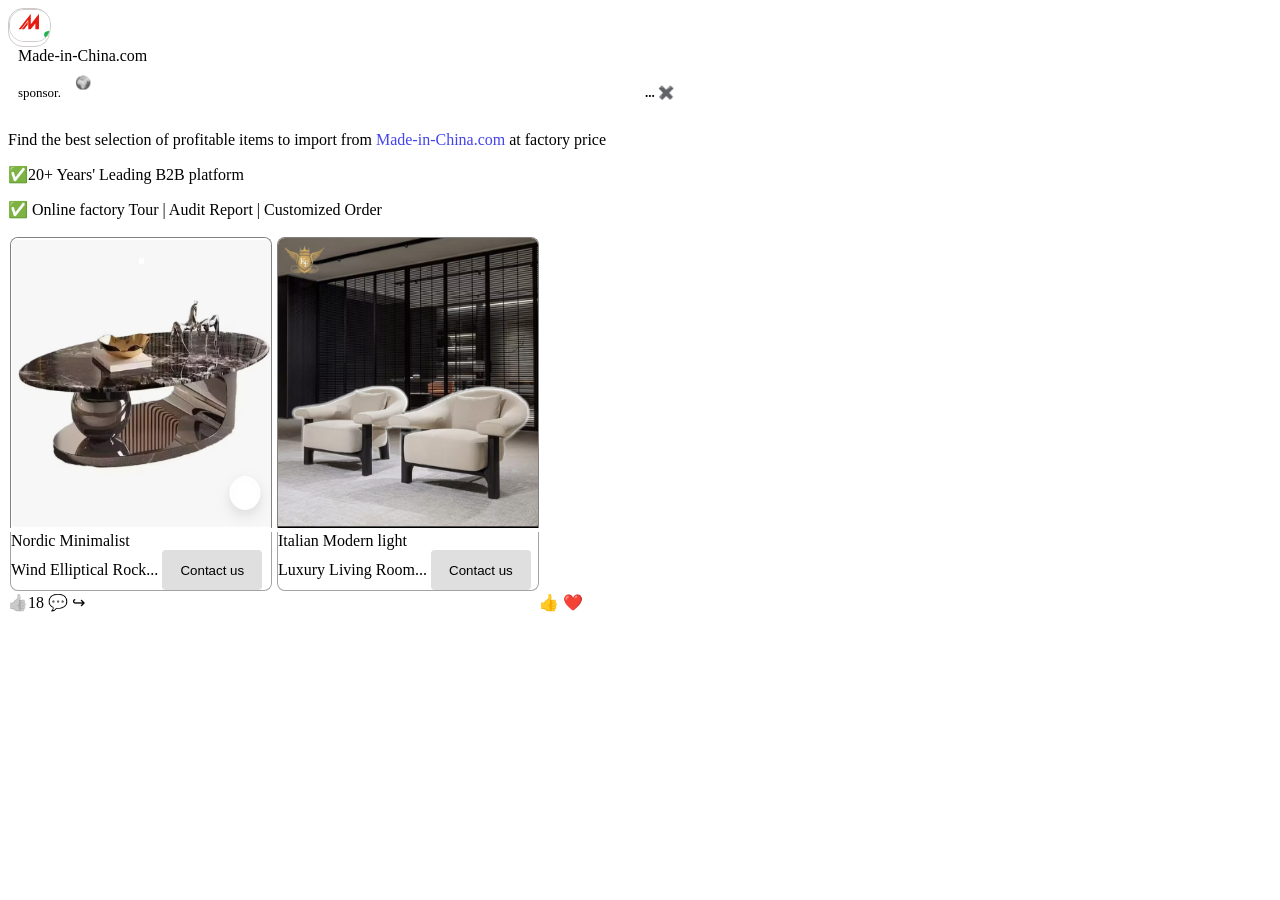
<file: Project 1/index.html>
<!DOCTYPE html>
<html lang="en">
<head>
    <meta charset="UTF-8">
    <meta name="viewport" content="width=device-width, initial-scale=1.0">
    <meta name="decription" content="used to purchase household furnitures
     making you to purchase
     quality and beautiful furnitures from the confort of your home">
     <title>Project 1</title>
     <link rel="stylesheet" href="style.css">
</head>
<body>
    <div class="logo 1">  
        <img class="logo" src="image/image.png">
    </div>
    <div class="name">
     Made-in-China.com 
    </div>
    <div class="sponsor">sponsor.<span class="globe">&#127757;</span>
    <span class="how"> <B>... ✖️ </B></span>
    </div>
    <p>Find the best selection of profitable items to import from 
        <span class="Div-1"> Made-in-China.com</span>
        at factory price
    </p>
        <p>&#x2705;20+ Years' Leading B2B platform</p>
        <p>&#x2705; Online factory Tour | Audit Report | Customized Order</p>
  </div>
 <div class="HTML">
        <div class="div-2">
            <img class="img-1" src="image/image_1.png">
            <div>
            <div class="border">
                Nordic Minimalist
            <br/>
            Wind Elliptical Rock...
            
            <span>
                <button class="button">Contact us</button>
            </span>
            </div>
            </div>
        </div>
        <div class="div-2">
            <img class="img-2" src="image/image_2.png">
            
            <div class="border-2">
                Italian Modern light
            <br/>
            Luxury Living Room...
            <span>
            <button class="button">Contact us</button>
            </span>
            </div>
        </div>
 </div>
 <span>
        <span class="emojis"> &#128077;18 &#128172; &#x21AA;</span>
        
            <span class="thumb">👍 ❤️</span>
 </span>
</body>
</html>
</file>
<file: Project 1/style.css>
.logo{
    width: 40px;
    border-radius: 15px;
    border: 1px solid #3498db;
    border-color: rgb(207, 203, 203);
    padding: auto;
}
.name{
    font: size 18px; 
    font-weight: 500;
    color: black;
    margin-left: 10px;
    margin-bottom: 10px;

}

.sponsor{
    display: flex;
    align-items: center;
    margin-left: auto;
    margin-right: 12px;
    gap: 4px;
    font-size: 13px;
    margin-left: 10px;
    margin-bottom: 20px;
}
.globe{
    filter: grayscale(55);
    display: inline-block;
      margin-left: 10px;
    margin-bottom: 10px;
    margin-bottom: 20px;
}
.how{
    margin-left: 550px;
    color:black;
}
.Div-1{
color: rgb(68, 68, 236);
cursor: pointer;
}
.img-1{
width: 260px;
height: 290px;
border-radius: 8px;
border: 0.25px solid ;
border-color: grey;
border-bottom-right-radius: 0;
border-bottom-left-radius: 0;
border-bottom: 0;

}
.img-2{
width: 260px;
height: 290px;
border-radius: 8px;
border: 0.25px solid ;
border-color: grey;
 border-bottom-right-radius: 0;
   border-bottom-left-radius: 0;
   border-bottom: 0;

}

.HTML{
    display: flex;
    gap: 1px;
}
.button{
    width: 100px;
    height: 40px;   
    border-radius: 4px;
    border: 0px;
    background-color: rgb(224, 223, 223);

}
.div-2{
    min-width: 20px;
    padding: 2px;
    border-right: 2px;

}
.border{
    border: solid 2px;
    border-color: rgb(163, 163, 163);
    border-width: 1px;
    border-radius: 8px;
    border-top: 0;
   border-top-right-radius: 0;
   border-top-left-radius: 0;



}
.border-2{
   border: solid 2px; 
   border-color: rgb(163, 163, 163);
   border-width: 1px;
   border-radius: 8px;
   border-top: 0;
   border-top-right-radius: 0;
   border-top-left-radius: 0;
}
.emojis{
    filter: grayscale(55);
    margin-top: 20px;
    font-size: medium;
    gap: 20.px ;
    flex: 12px;
}
.thumb{
    margin-left: 450px;
    font-size: medium;
    size: 20px;
}
</file>
